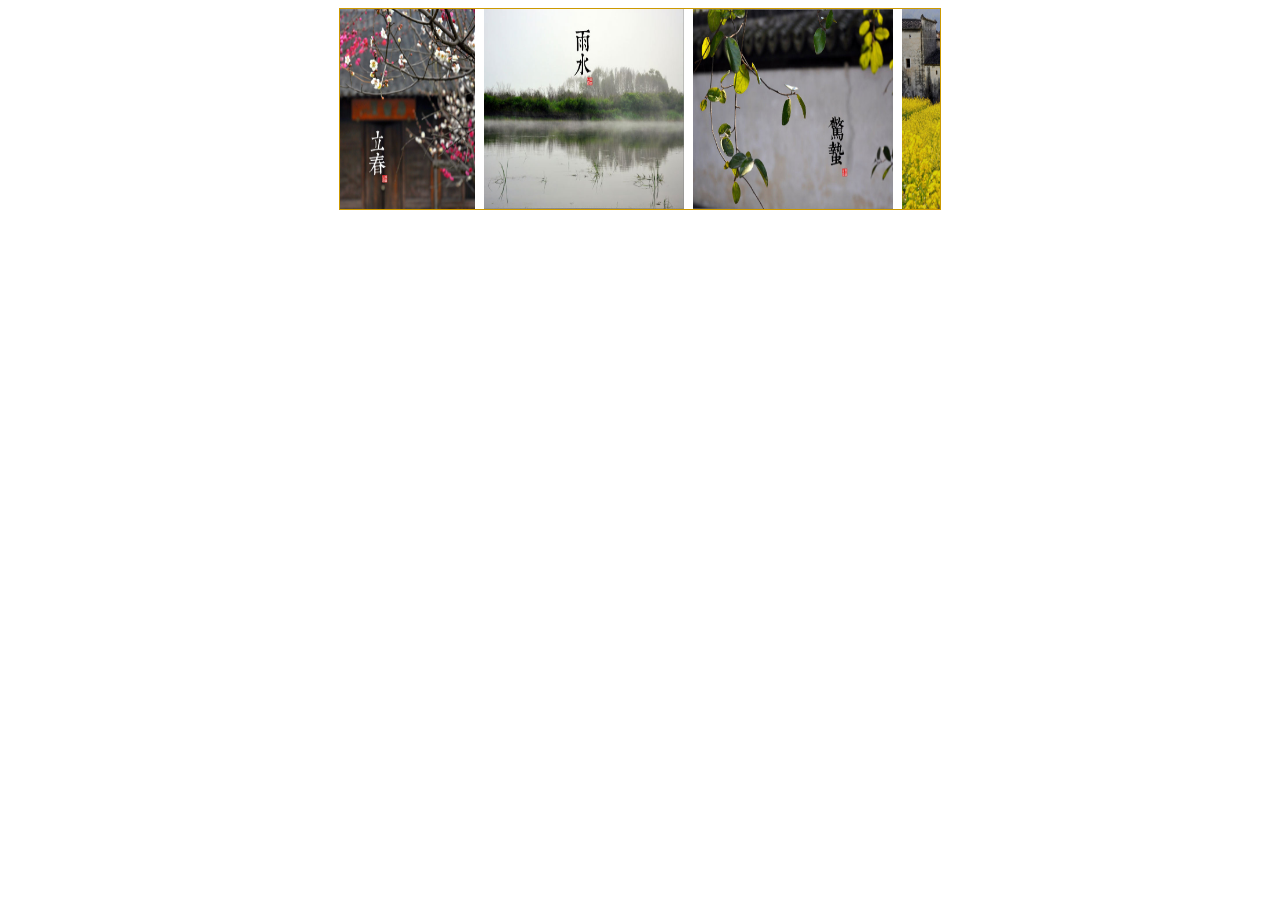
<file: index.html>
<!DOCTYPE HTML PUBLIC "-//W3C//DTD HTML 4.0 Transitional//EN">
<html>
 <head>
  <title>ͼƬ�Զ�����</title>
  <link href="css/style.css" rel="stylesheet" type="text/css"/>
 <!--  <script type="text/javascript" src="js/autoChange.js"></script> -->
 </head>

 <body>
 <div id="picScroll">
	<span id="picScroll1">
		<img src="images/1.jpg" />
		<img src="images/2.jpg" />
		<img src="images/3.jpg" />
		<img src="images/4.jpg" />
		<img src="images/5.jpg" />
		<img src="images/6.jpg" />
		<img src="images/7.jpg" />
		<img src="images/8.jpg" />
	</span>
	<span id="picScroll2">
		<img src="images/1.jpg" />
		<img src="images/2.jpg" />
		<img src="images/3.jpg" />
		<img src="images/4.jpg" />
		<img src="images/5.jpg" />
		<img src="images/6.jpg" />
		<img src="images/7.jpg" />
		<img src="images/8.jpg" />
	</span>
 </div> 
 </body>
<script type="text/javascript">
    var picScroll = document.getElementById("picScroll");
    var picScroll1 = document.getElementById("picScroll1");
    function changeImg() {
    	if(picScroll.scrollLeft  >= picScroll1.offsetWidth) {
    		picScroll.scrollLeft = 0;
    	}
    	else {
    		picScroll.scrollLeft = picScroll.scrollLeft + 1;
    	}
    }

    var intervalId =  setInterval(changeImg, 10)

    picScroll.onmouseover = function() {
    	clearInterval(intervalId);
    }

    picScroll.onmouseout = function() {
    	intervalId =  setInterval(changeImg, 10)
    }
</script>
</html>
</file>
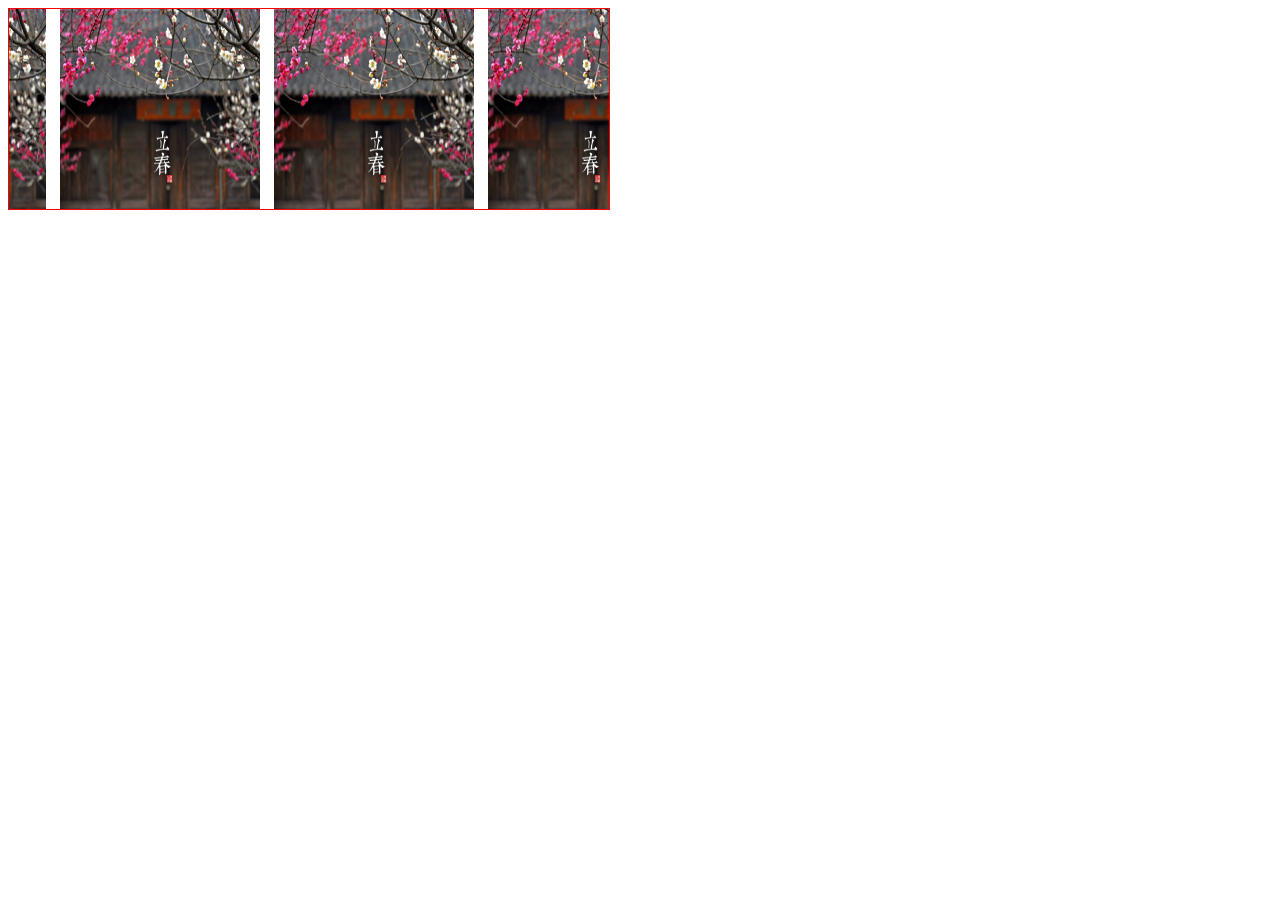
<file: hh.html>
<html>
<head>
<style type="text/css">
img{
width:200px;
height:200px;
margin-left:10px;
}
#outer{
width:600px;
height:200px;
border:1px solid red;
overflow:hidden;
white-space:nowrap; 
}
</style>
<script type="text/javascript">
window.onload = function(){
	function move(){
		var outer = document.getElementById("outer");
		var inner = document.getElementById("inner");
		if (outer.scrollLeft >= inner.offsetWidth)
		{
			outer.scrollLeft = 0;
		}
		else{
			outer.scrollLeft++;
		}
	}
	var id = setInterval(move, 1);
	var imgs = document.getElementsByTagName("img");
	for (var i=0; i<imgs.length; i++)
	{
		imgs[i].onmouseover = function(){
			clearInterval(id);
		}
		imgs[i].onmouseout = function(){
			id = setInterval(move, 1);
		}
	}
}
</script>
</head>
<body>
<div id="outer">
	<span id="inner">
		<img src="images/1.jpg" />
		<img src="images/1.jpg" />
		<img src="images/1.jpg" />
		<img src="images/1.jpg" />
		<img src="images/1.jpg" />
		<img src="images/1.jpg" />
		<img src="images/1.jpg" />
		<img src="images/1.jpg" />
	</span>
	<span>
		<img src="images/3.jpg" />
		<img src="images/3.jpg" />
		<img src="images/3.jpg" />
		<img src="images/3.jpg" />
		<img src="images/3.jpg" />
		<img src="images/3.jpg" />
		<img src="images/3.jpg" />
		<img src="images/3.jpg" />
	</span>
</div>
</body>
</html>
</file>
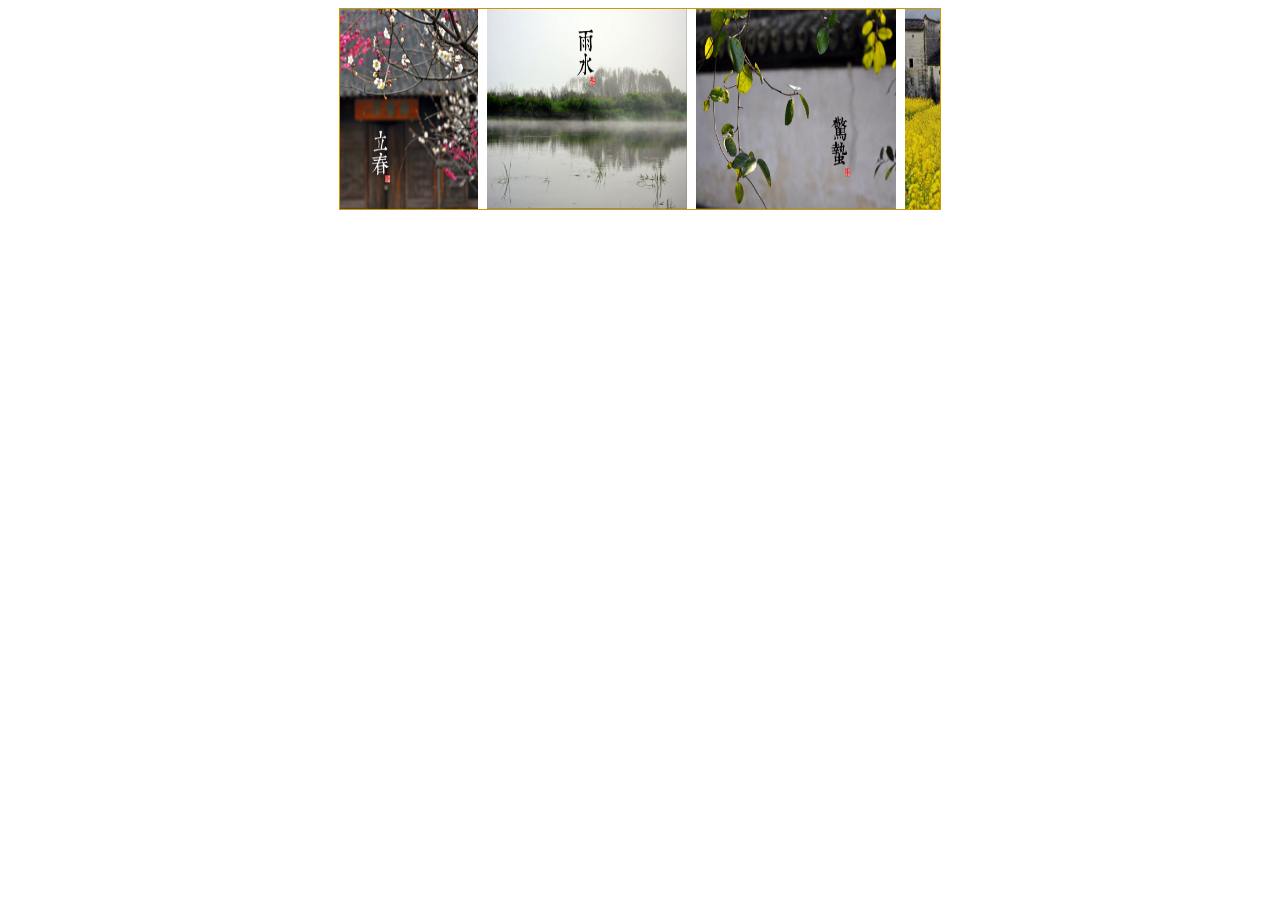
<file: htt.html>
<html>
<head>
<style type="text/css">
#outer{	
margin:0 auto;
white-space:nowrap; 
width:600px;
height:200px;
overflow:hidden;
border:1px solid #C90;
}
img{
width:200px;
height:200px;
margin-left:5px;
}
</style>
<script type="text/javascript">
window.onload = function(){
	function move(){
	var outer = document.getElementById("outer");
	var inner = document.getElementById("inner");
	if (outer.scrollLeft > inner.offsetWidth)
	{
		outer.scrollLeft = 0;
	}
	else
	{
		outer.scrollLeft++;
	}
	}
	var id = setInterval(move, 10);
}
</script>
</head>
<body>
	<div id="outer">
		<span id="inner" class="inner">
		<img src="images/1.jpg" />
		<img src="images/2.jpg" />
		<img src="images/3.jpg" />
		<img src="images/4.jpg" />
		<img src="images/5.jpg" />
		</span>
		<span class="inner">
		<img src="images/4.jpg" />
		<img src="images/4.jpg" />
		<img src="images/4.jpg" />
		<img src="images/4.jpg" />
		<img src="images/5.jpg" />
		</span>
	</div>
</body>
</html>
</file>
<file: css/style.css>
body{
	text-align:center;
}
img{
	width:200px;
	height:200px;
	margin-left:5px;
}
#picScroll{
	margin:0 auto;
	white-space:nowrap; 
	width:600px;
	height:200px;
	overflow:hidden;
	border:1px solid #C90;
}
</file>
